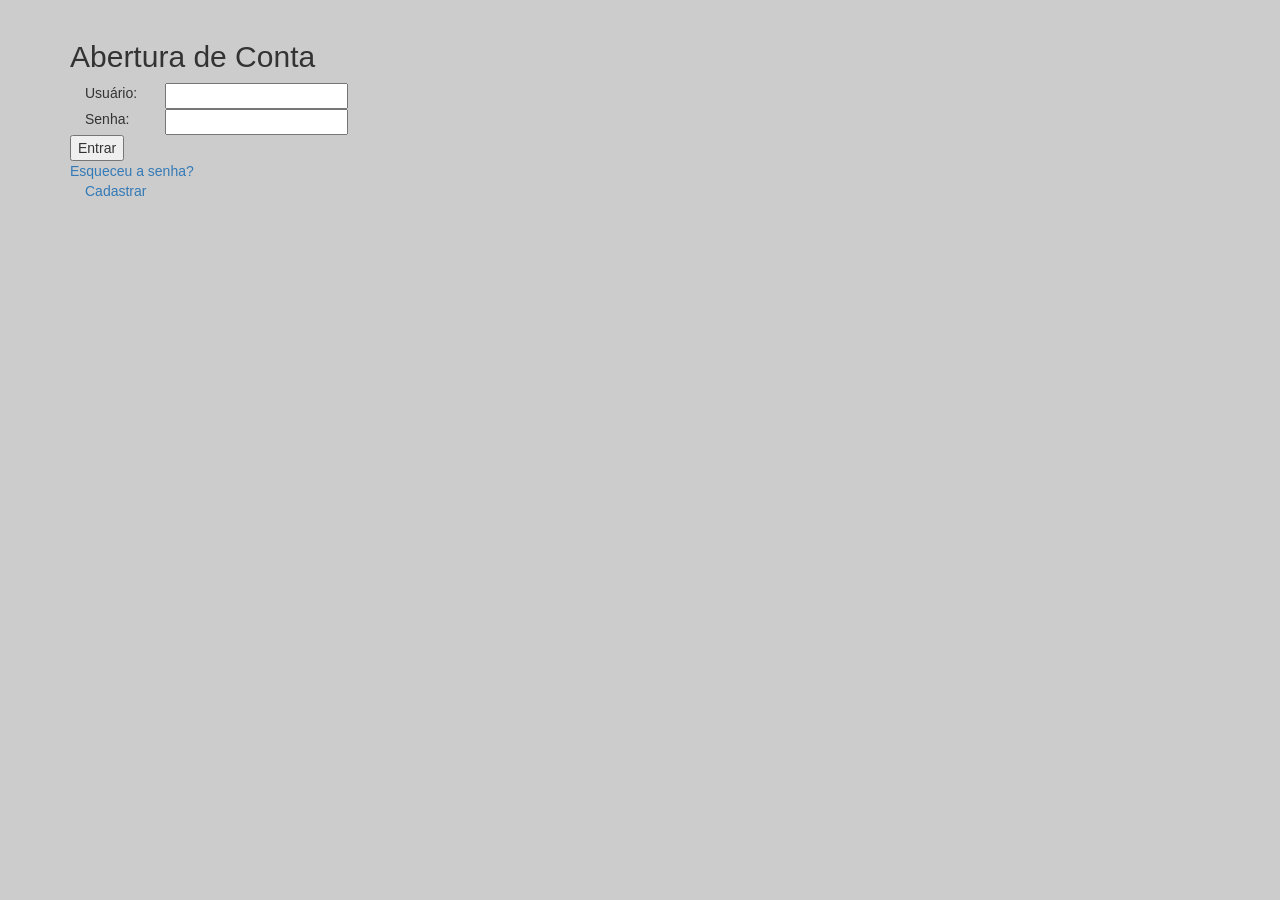
<file: target/classes/static/index.html>
<!DOCTYPE html>
<html lang="en">
<head>
    <meta charset="UTF-8">
    <meta http-equiv="X-UA-Compatible" content="IE=edge">
    <meta name="viewport" content="width=device-width, initial-scale=1">

    <title>Abertura de Conta</title>

    <link href="css/bootstrap.min.css" rel="stylesheet">
     <!--<link href="css/bootstrap-theme.min.css" rel="stylesheet"> -->
    <link href="css/style.css" rel="stylesheet">

    <script type="text/javascript" src="js/jquery-3.1.1.min.js"></script>
    <!-- <script type="text/javascript" src="js/bootstrap-theme.min.css"></script> -->
    <script type="text/javascript" src="js/bootstrap.min.js"></script>
    <script type="text/javascript" src="js/index.js"></script>
</head>
<body>
<div class="container">

    <form id="frmLogin" class="form col-md-12">
        <div class="row">
            <h2>Abertura de Conta</h2>
        </div>

        <div class="row">
            <label for="usuario" class="col-md-1">Usuário: </label>
            <input type="text" id="usuario" value="">
        </div>

        <div class="row">
            <label for="senha" class="col-md-1">Senha: </label>
            <input type="text" id="senha" value="">
        </div>

        <div class="row">
            <button id="entrar">Entrar</button>
        </div>

        <div class="row">
            <div id="msgErroLogin"></div>
        </div>

        <div class="row">
            <div data-toggle="modal" data-target="#recuperarSenha">
                <a href="javascript:limparCampos()">Esqueceu a senha?</a>
            </div>
        </div>

        <div class="row">
            <a class="col-md-3" href="cadastro.html">Cadastrar</a>
        </div>
    </form>

    <hr>

    <!--Modal para recuperar senha-->
    <div class="modal fade" id="recuperarSenha" tabindex="-1" role="dialog" aria-labelledby="myModalLabel" aria-hidden="true">
        <div class="modal-dialog">
            <div class="modal-content">
                <div class="modal-header">
                    <h4 class="modal-title" id="myModalLabel">Recuperar senha</h4>
                </div>

                <div class="modal-body">
                    <div class="row col-md-12">
                        Uma nova senha será enviada ao seu e-mail.
                    </div>
                    <div class="row">
                        <label for="email" class="col-md-1">E-mail: </label>
                        <input type="text" id="email" value="">
                    </div>
                </div>

                <div class="modal-footer">
                    <div id="msgEnviouSenha" class="text-left"></div>
                    <button id="enviarSenha" type="button" class="btn btn-default" data-dismiss="modal">Enviar senha</button>
                </div>
            </div>
        </div>
    </div>   

</div> <!-- fecha container -->
</body>
</html>
</file>
<file: target/classes/static/css/style.css>
* {
    box-sizing:border-box;
}

body {
    background-color: #CCC;
}

.bgimg {
    position:fixed;
    top: 0;
    left: 0;
    width:100%;
    z-index:-1;
    opacity:1;
}

.form{
    margin-top: 20px;
}

.msgSucesso{
    color: green;
}

.msgErro{
    color: red;
}

.some{
    display: none;
}

.aparece{
    display: : initial;
}

/*.greeting {
    color:black;
    text-shadow: 1px 1px 3px rgba(255,255,255, .5);
    text-align: center;
}

.wikipedia-container {
    float:right;
    width:290px;
    padding:10px;
    margin-right: 10px;
    background-color: rgba(255,255,255,0.7);
}

.nytimes-container {
    padding: 10px;
    margin-right:300px;
    background-color: rgba(255,255,255,0.7);
}

.article-list {
    margin: 0;
    padding: 0;
}

.article {
    list-style-type: none;
    padding:10px;
    border-top: 1px solid #CCC;
}
.article:first-child {
    border-top:none;
}*/
</file>
